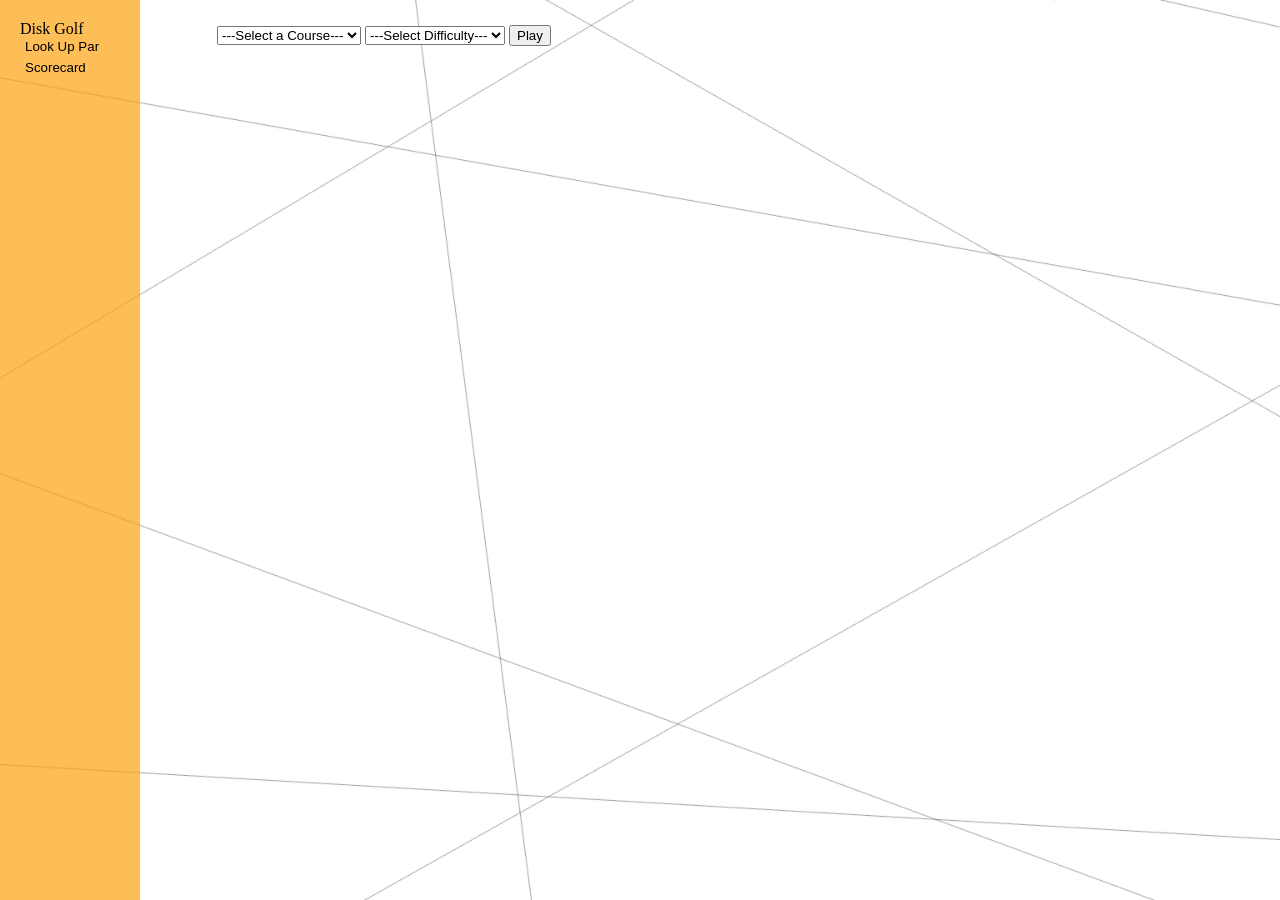
<file: index.html>
<!DOCTYPE html>
<html>
<head>
  <title>Disk Golf</title>
  <meta name="viewport" content="width=device-width, initial-scale=1.0">
  <meta charset="utf-8">
  <script src="./script.js"></script>
  <link rel="stylesheet" href="./style.css">
</head>
<body>
  <div id="content" class="content">
    <div id="sidebar" class="sidebar">
      <div id="title" class="title">Disk Golf</div>
      <div id="nav-bar" class="nav-bar">
        <button id="lookup-button" class="nav-bar-item">Look Up Par</button>
        <button id="scorecard-button" class="nav-bar-item">Scorecard</button>
      </div>
    </div>
    <div id="main" class="main">
    <!--- This content will be loaded later --->
    </div>
  </div>
  <script>
    loadPlayCourse()
  </script>
</body>
</html>
</file>
<file: style.css>
html, body {
        margin: 0;
        padding: 0;
        height: 100%;
        width: 100%;
}

body {
  background-image: url("./media/splash-2.png");
  background-attachment: fixed;
  background-repeat: no-repeat;
  background-size: cover;
}

.content {
  display: flex;
  flex-direction: row;
  justify-content: space-between;
  min-height: 100%;
  width: 100%;
}

@media ( width <= 1000px ) {
  .content {
    display: flex;
    flex-direction: row;
    justify-content: flex-start;
    width: 100%;
  }
}

@media ( width <= 700px ) {
  .content {
    display: flex;
    flex-direction: column;
    justify-content: flex-start;
    width: 100%;
  }
}

/**************************************************
 * Images
 **************************************************/

.button-icon {
  height: 16px;
  width: 16px;
}

/**************************************************
 * Sidebar
 **************************************************/

.sidebar {
  padding: 20px;
  display: flex;
  flex-direction: column;
  justify-content: flex-start;
  width: 15%;
  max-width: 100px;
  background-color: rgba(252, 163, 17, 0.7);
  min-height: 100%;
}

.title {
}


.nav-bar {
  display: flex;
  flex-direction: column;
  justify-content: flex-start;
  height: 90%;
  width: 100%
}

.nav-bar-item {
  padding-bottom: 5px;
  padding-left: 5px;
  border: none;
  background: none;
  text-align: left;
}

@media ( width <= 1000px ) {

  .sidebar {
  }

  .title {
  }

  .nav-bar-item {
  }
}

@media (width <= 700px) {

  .sidebar {
    flex-direction: row;
    align-items: baseline;
    width: 100%;
    max-width: 100%;
  }

  .title {
    min-width: fit-content;
    padding-right: 10px;
  }


  .nav-bar {
    flex-direction: row;
  }

  .nav-bar-item {
    padding-bottom: 5px;
    padding-left: 10px;
    border: none;
    background: none;
    text-align: left;
  }
}

/**************************************************
 * Main
 **************************************************/

.main {
  min-width: 85%;
}

/**************************************************
 * Lookup Par Page
 **************************************************/

.lookup {
  max-width: 100%;
  padding: 2%;
  display: flex;
  flex-direction: row;
  justify-content: space-between;
}

.lookup-input {
  width: 47%;
}

.lookup-output {
  width: 47%;
}



.output-box {
  border: 2px solid black;
  border-radius: 10px;
  background-color: rgb(255,255,255);
}

.par-output-label {
  margin-left: 5%;
}

.par-result {
  width: 100%;
  align: center;
  font-size: 15em;
  text-align: center;
}

@media (width <= 1000px) {
  .lookup {
    flex-direction: column;
    justify-content: space-between;
  }
  .lookup-input {
    width: 100%;
    height: 50%;
    padding-top: 10px;
    padding-bottom: 10px;
  }
  .lookup-output {
    width: 100%;
    height: 50%;
    padding-top: 10px;
    padding-bottom: 10px;
  }
}

@media (width <= 700px) {
  .lookup {
    flex-direction: column;
    justify-content: space-between;
  }
  .lookup-input {
    width: 100%;
    height: 47%;
  }
  .lookup-output {
    width: 100%;
    height: 47%;
  }

}

/**************************************************
 * Play Course Page
 **************************************************/

.play-course {
  padding-top: 25px;
  padding-left: 25px;
  width: 100%;
}

.card {
  display: flex;
  flex-direction: column;

}

.hole {
  margin: 10px;
  border: 1px solid black;
  display: flex;
  flex-direction: row;
  justify-content: flex-start;
  align-items: center;
  width: fit-content;
  padding-top: 15px;
  padding-bottom: 15px;
}

.number-label {
  padding-left: 5px;
  padding-right: 5px;
  text-align: center;
  width: 15px;

}

.par-label {
  padding-left: 5px;
  padding-right: 5px;
  text-align: center;
  width: 15px;
  border: 1px solid black;
  border-radius: 5px;
}

.distance-label {
  margin-left: 5px;
  margin-right: 5px;
  text-align: center;
  width: 25px;
  
}

.user-score {
  margin-left: 5px;
  margin-right: 5px;

}

.score {
  margin-left: 5px;
  margin-right: 5px;
  width: 2em;
  text-align: center;
}
</file>
